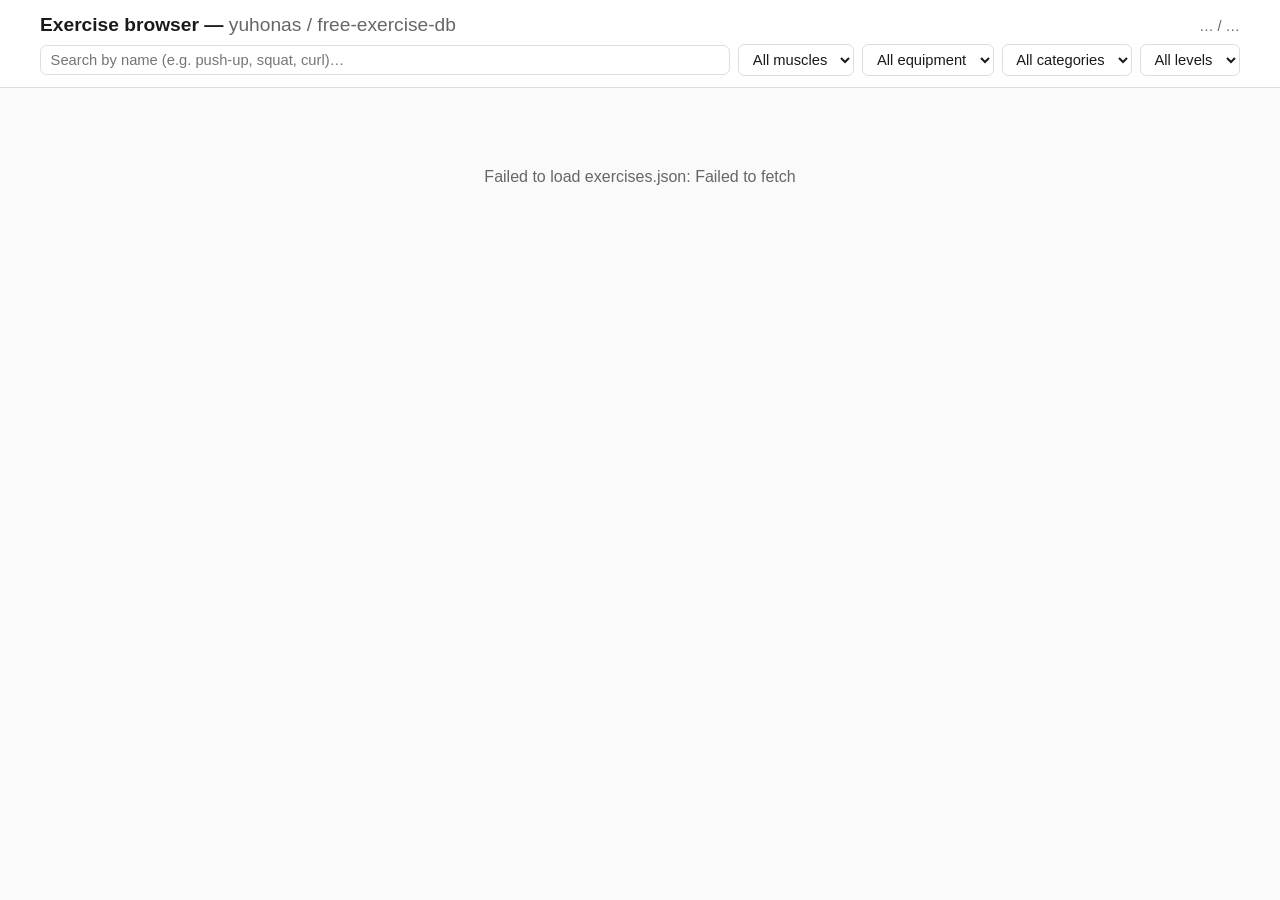
<file: exercises-browse.html>
<!doctype html>
<html lang="en">
<head>
  <meta charset="utf-8">
  <title>Exercise browser — yuhonas / free-exercise-db</title>
  <meta name="viewport" content="width=device-width,initial-scale=1">
  <style>
    :root {
      --fg: #1a1a1a; --bg: #fafafa; --muted: #666;
      --card-bg: #fff; --border: #ddd; --accent: #0d6efd; --accent-soft: #e7f1ff;
      --tag-bg: #eef; --tag-fg: #334;
    }
    * { box-sizing: border-box; }
    body {
      font-family: -apple-system, BlinkMacSystemFont, "Segoe UI", Roboto, sans-serif;
      margin: 0; padding: 0; color: var(--fg); background: var(--bg);
    }
    header {
      position: sticky; top: 0; z-index: 10;
      background: rgba(255,255,255,0.97); backdrop-filter: blur(6px);
      border-bottom: 1px solid var(--border); padding: 0.85rem 1rem 0.65rem;
    }
    header .row1 {
      display: flex; align-items: baseline; justify-content: space-between;
      max-width: 1200px; margin: 0 auto 0.5rem;
    }
    h1 { margin: 0; font-size: 1.2rem; }
    .count { color: var(--muted); font-size: 0.9rem; }
    .controls {
      display: flex; gap: 0.5rem; flex-wrap: wrap; align-items: center;
      max-width: 1200px; margin: 0 auto;
    }
    input[type=search], select {
      padding: 0.4rem 0.6rem; border: 1px solid var(--border); border-radius: 0.4rem;
      font-size: 0.92rem; background: #fff; color: var(--fg);
    }
    input[type=search] { flex: 1 1 220px; min-width: 180px; }
    select { flex: 0 1 auto; }
    .grid {
      display: grid;
      grid-template-columns: repeat(auto-fill, minmax(220px, 1fr));
      gap: 0.85rem;
      max-width: 1200px; margin: 0 auto; padding: 1rem;
    }
    .card {
      background: var(--card-bg); border: 1px solid var(--border); border-radius: 0.6rem;
      overflow: hidden; cursor: pointer; transition: transform 0.12s, box-shadow 0.12s;
      display: flex; flex-direction: column;
    }
    .card:hover { transform: translateY(-2px); box-shadow: 0 4px 12px rgba(0,0,0,0.08); }
    .card .imgwrap {
      width: 100%; aspect-ratio: 4/3; background: #f0f0f0;
      position: relative; overflow: hidden;
    }
    .card .imgwrap img {
      position: absolute; inset: 0;
      width: 100%; height: 100%; object-fit: cover;
    }
    /* When 2 images: the second image is on top (later DOM sibling paints later).
       It fades out periodically so the first image underneath shows through. */
    .card .imgwrap.rotating img:last-child {
      animation: card-blink 1.6s infinite ease-in-out;
    }
    @keyframes card-blink {
      0%   { opacity: 1; }
      45%  { opacity: 1; }
      55%  { opacity: 0; }
      95%  { opacity: 0; }
      100% { opacity: 1; }
    }
    @media (prefers-reduced-motion: reduce) {
      .card .imgwrap.rotating img:last-child { animation: none; }
    }
    .card .body { padding: 0.5rem 0.65rem 0.65rem; }
    .card .name { font-size: 0.95rem; font-weight: 600; line-height: 1.2; margin-bottom: 0.3rem; }
    .tags { display: flex; flex-wrap: wrap; gap: 0.2rem; }
    .tag {
      font-size: 0.7rem; padding: 0.1rem 0.4rem; border-radius: 0.3rem;
      background: var(--tag-bg); color: var(--tag-fg); white-space: nowrap;
    }
    .tag.level-beginner    { background: #d1f5d1; color: #155724; }
    .tag.level-intermediate{ background: #fff3cd; color: #856404; }
    .tag.level-expert      { background: #f8d7da; color: #721c24; }
    .nores { color: var(--muted); padding: 2rem; text-align: center; }

    /* Modal */
    .modal {
      position: fixed; inset: 0; background: rgba(0,0,0,0.7);
      display: none; align-items: center; justify-content: center; z-index: 100;
      padding: 1rem;
    }
    .modal.show { display: flex; }
    .modal-inner {
      background: var(--card-bg); border-radius: 0.7rem;
      max-width: 700px; width: 100%; max-height: 90vh; overflow-y: auto;
    }
    .modal-head {
      padding: 1rem 1.25rem 0.5rem; border-bottom: 1px solid var(--border);
      display: flex; justify-content: space-between; align-items: flex-start;
    }
    .modal-head h2 { margin: 0; font-size: 1.15rem; }
    .modal-close {
      background: none; border: none; font-size: 1.5rem; cursor: pointer;
      color: var(--muted); padding: 0; line-height: 1;
    }
    .modal-body { padding: 1rem 1.25rem 1.25rem; }
    .modal-imgs { display: flex; gap: 0.5rem; flex-wrap: wrap; margin-bottom: 0.85rem; }
    .modal-imgs img { width: calc(50% - 0.25rem); border-radius: 0.4rem; border: 1px solid var(--border); }
    .modal ol { padding-left: 1.2rem; line-height: 1.45; font-size: 0.94rem; }
    .modal ol li { margin-bottom: 0.4rem; }
    .modal .tags { margin-bottom: 0.8rem; }

    .loading { text-align: center; padding: 3rem; color: var(--muted); }

    @media (prefers-color-scheme: dark) {
      :root { --fg: #eee; --bg: #181a1d; --muted: #999;
              --card-bg: #23262b; --border: #353941; --accent: #4a9eff; --accent-soft: #1a3a5a;
              --tag-bg: #2a2f37; --tag-fg: #cbd; }
      header { background: rgba(24,26,29,0.97); }
      .card:hover { box-shadow: 0 4px 12px rgba(0,0,0,0.4); }
      .card .imgwrap { background: #2a2f37; }
      .card img, .modal-imgs img { background: #f0f0f0; } /* white-bg photos look weird on dark, keep them white */
    }
  </style>
</head>
<body>

<header>
  <div class="row1">
    <h1>Exercise browser — <span style="font-weight:400; color:var(--muted);">yuhonas / free-exercise-db</span></h1>
    <div class="count"><span id="visibleCount">…</span> / <span id="totalCount">…</span></div>
  </div>
  <div class="controls">
    <input type="search" id="q" placeholder="Search by name (e.g. push-up, squat, curl)…" />
    <select id="muscle"><option value="">All muscles</option></select>
    <select id="equipment"><option value="">All equipment</option></select>
    <select id="category"><option value="">All categories</option></select>
    <select id="level"><option value="">All levels</option></select>
  </div>
</header>

<div id="grid" class="grid"></div>
<div id="loading" class="loading">Loading 873 exercises…</div>
<div id="empty" class="nores" style="display:none;">No exercises match those filters.</div>

<!-- Modal -->
<div id="modal" class="modal" aria-hidden="true">
  <div class="modal-inner" role="dialog" aria-modal="true">
    <div class="modal-head">
      <h2 id="modalTitle"></h2>
      <button class="modal-close" id="modalClose" aria-label="Close">×</button>
    </div>
    <div class="modal-body">
      <div class="modal-imgs" id="modalImgs"></div>
      <div class="tags" id="modalTags"></div>
      <ol id="modalSteps"></ol>
    </div>
  </div>
</div>

<script>
const IMG_BASE = "https://raw.githubusercontent.com/yuhonas/free-exercise-db/main/exercises/";
const JSON_URL = "https://raw.githubusercontent.com/yuhonas/free-exercise-db/main/dist/exercises.json";

let ALL = [];
const $ = (id) => document.getElementById(id);

const grid = $("grid"), loading = $("loading"), empty = $("empty");
const qInput = $("q"), muscleSel = $("muscle"), equipSel = $("equipment"),
      catSel = $("category"), levelSel = $("level");
const visibleCount = $("visibleCount"), totalCount = $("totalCount");
const modal = $("modal"), modalTitle = $("modalTitle"),
      modalImgs = $("modalImgs"), modalTags = $("modalTags"),
      modalSteps = $("modalSteps"), modalClose = $("modalClose");

function uniqSorted(arr) { return Array.from(new Set(arr)).filter(Boolean).sort(); }

function populateSelect(sel, values) {
  for (const v of values) {
    const opt = document.createElement("option");
    opt.value = v; opt.textContent = v;
    sel.appendChild(opt);
  }
}

function tagHTML(ex) {
  const parts = [];
  if (ex.primaryMuscles && ex.primaryMuscles.length)
    parts.push(`<span class="tag">${ex.primaryMuscles[0]}</span>`);
  if (ex.equipment) parts.push(`<span class="tag">${ex.equipment}</span>`);
  if (ex.level) parts.push(`<span class="tag level-${ex.level}">${ex.level}</span>`);
  return parts.join("");
}

function makeCard(ex) {
  const card = document.createElement("div");
  card.className = "card";
  const imgs = (ex.images || []).slice(0, 2);
  const imgHTML = imgs.map(p =>
    `<img loading="lazy" src="${IMG_BASE}${p}" alt="${ex.name}" onerror="this.style.opacity=0.2">`
  ).join("");
  const rotateClass = imgs.length === 2 ? " rotating" : "";
  card.innerHTML = `
    <div class="imgwrap${rotateClass}">${imgHTML}</div>
    <div class="body">
      <div class="name">${ex.name}</div>
      <div class="tags">${tagHTML(ex)}</div>
    </div>
  `;
  card.addEventListener("click", () => openModal(ex));
  return card;
}

function render() {
  const q = qInput.value.trim().toLowerCase();
  const m = muscleSel.value, eq = equipSel.value, cat = catSel.value, lv = levelSel.value;
  grid.innerHTML = "";
  let n = 0;
  for (const ex of ALL) {
    if (q && !ex.name.toLowerCase().includes(q)) continue;
    if (m && !(ex.primaryMuscles || []).includes(m)) continue;
    if (eq && ex.equipment !== eq) continue;
    if (cat && ex.category !== cat) continue;
    if (lv && ex.level !== lv) continue;
    grid.appendChild(makeCard(ex));
    n++;
  }
  visibleCount.textContent = n;
  empty.style.display = n === 0 ? "block" : "none";
}

function openModal(ex) {
  modalTitle.textContent = ex.name;
  modalImgs.innerHTML = (ex.images || []).map(p =>
    `<img loading="lazy" src="${IMG_BASE}${p}" alt="${ex.name}">`
  ).join("");
  modalTags.innerHTML = tagHTML(ex) +
    (ex.secondaryMuscles && ex.secondaryMuscles.length
      ? `<span class="tag">also: ${ex.secondaryMuscles.join(", ")}</span>` : "") +
    (ex.category ? `<span class="tag">${ex.category}</span>` : "") +
    (ex.mechanic ? `<span class="tag">${ex.mechanic}</span>` : "") +
    (ex.force ? `<span class="tag">${ex.force}</span>` : "");
  modalSteps.innerHTML = (ex.instructions || []).map(s => `<li>${s}</li>`).join("");
  modal.classList.add("show");
  modal.setAttribute("aria-hidden", "false");
}
function closeModal() {
  modal.classList.remove("show");
  modal.setAttribute("aria-hidden", "true");
}
modalClose.addEventListener("click", closeModal);
modal.addEventListener("click", (e) => { if (e.target === modal) closeModal(); });
document.addEventListener("keydown", (e) => { if (e.key === "Escape") closeModal(); });

[qInput, muscleSel, equipSel, catSel, levelSel].forEach(el =>
  el.addEventListener("input", render));

(async () => {
  try {
    const r = await fetch(JSON_URL);
    if (!r.ok) throw new Error("HTTP " + r.status);
    ALL = await r.json();
    ALL.sort((a, b) => a.name.localeCompare(b.name));

    populateSelect(muscleSel,    uniqSorted(ALL.flatMap(x => x.primaryMuscles || [])));
    populateSelect(equipSel,     uniqSorted(ALL.map(x => x.equipment)));
    populateSelect(catSel,       uniqSorted(ALL.map(x => x.category)));
    populateSelect(levelSel,     uniqSorted(ALL.map(x => x.level)));

    totalCount.textContent = ALL.length;
    loading.style.display = "none";
    render();
  } catch (e) {
    loading.textContent = "Failed to load exercises.json: " + e.message;
  }
})();
</script>

</body>
</html>
</file>
